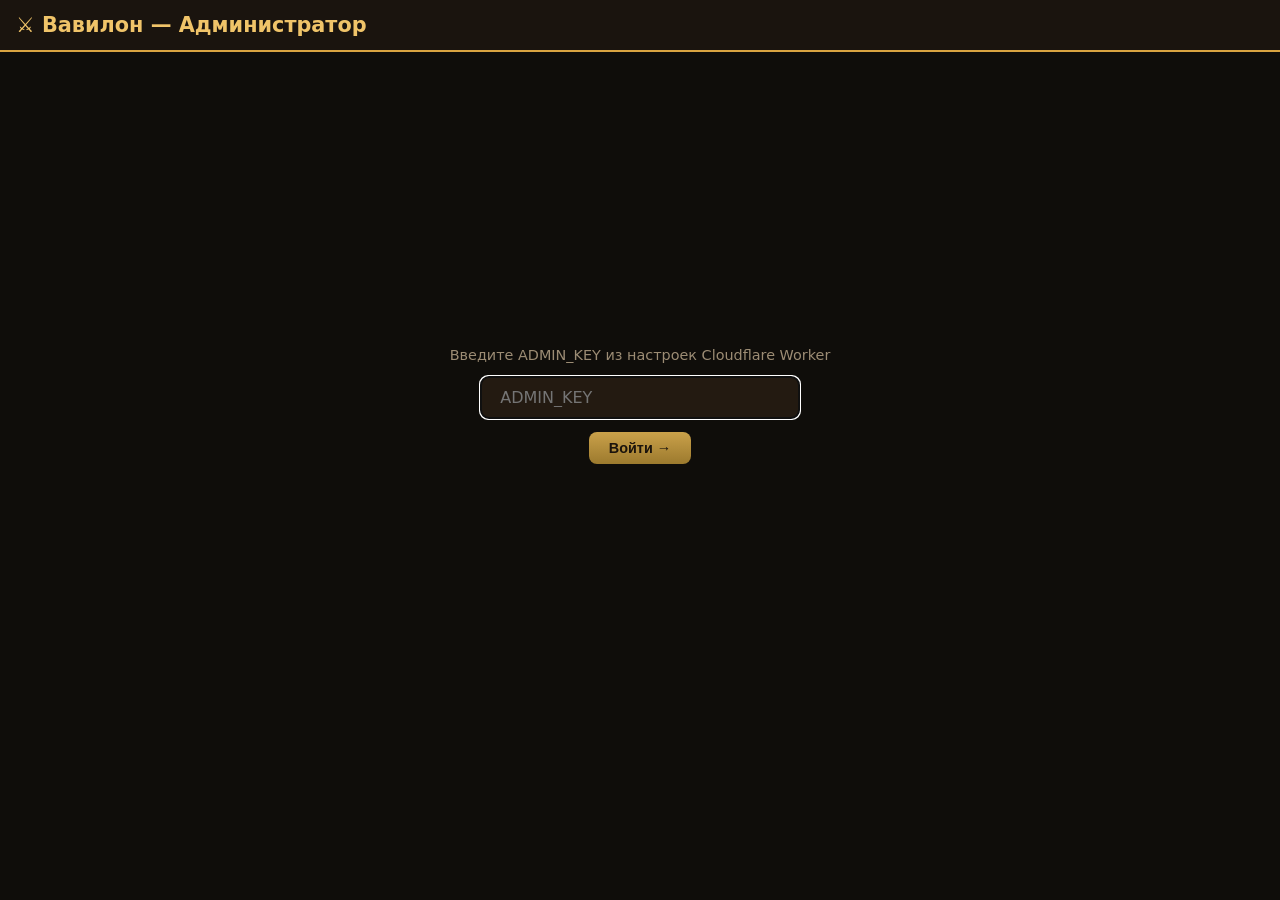
<file: admin.html>
<!DOCTYPE html>
<html lang="ru">
<head>
  <meta charset="utf-8">
  <meta name="viewport" content="width=device-width, initial-scale=1">
  <title>Вавилон — Админка</title>
  <style>
    :root {
      --bg:#0f0d0a; --panel:#1a140e; --panel2:#231a11;
      --line:#3a2d1f; --gold:#d9a441; --gold2:#f0c469;
      --txt:#e9e0d0; --muted:#9c8c74;
      --hp:#b5403a; --mp:#3f6fb0; --xp:#6fa84f;
    }
    *{box-sizing:border-box;margin:0;padding:0}
    body{background:var(--bg);color:var(--txt);font-family:"Segoe UI",system-ui,sans-serif;min-height:100vh}
    h1{color:var(--gold2);font-size:1.3rem;padding:.8rem 1rem;border-bottom:2px solid var(--gold);
       background:var(--panel);display:flex;align-items:center;gap:.8rem;flex-wrap:wrap}
    h1 .sub{color:var(--muted);font-size:.8rem;font-weight:400}
    h1 .actions{margin-left:auto;display:flex;gap:.5rem}

    /* Auth */
    #auth{display:flex;flex-direction:column;align-items:center;justify-content:center;min-height:80vh;gap:.8rem}
    #auth p{color:var(--muted);font-size:.9rem}
    #keyInput{background:var(--panel2);border:1px solid var(--line);color:var(--txt);border-radius:8px;
       padding:.7em 1.2em;font-size:1rem;width:320px;font-family:inherit;max-width:90vw}
    .btn{background:linear-gradient(180deg,#caa14a,#9c7a2e);border:none;color:#1a130c;font-weight:700;
       border-radius:8px;padding:.55em 1.4em;font-size:.9rem;cursor:pointer}
    .btn:hover{filter:brightness(1.1)}
    .btn.sm{background:#33271a;border:1px solid var(--line);color:var(--txt);font-weight:400;font-size:.78rem;padding:.3em .8em}
    .btn.sm:hover{border-color:var(--gold)}
    .err{color:#f44336;font-size:.88rem}

    /* Summary */
    #summary{display:none;flex-wrap:wrap;gap:.8rem;padding:.8rem 1rem}
    .sc{background:var(--panel);border:1px solid var(--line);border-radius:10px;padding:.7rem 1.1rem;min-width:110px}
    .sc .v{font-size:1.7rem;font-weight:700;color:var(--gold2)}
    .sc .l{font-size:.7rem;color:var(--muted);text-transform:uppercase;letter-spacing:.05em;margin-top:2px}

    /* Toolbar */
    #toolbar{display:none;padding:.4rem 1rem;background:var(--panel);border-bottom:1px solid var(--line);
             display:none;align-items:center;gap:.6rem;flex-wrap:wrap}
    #search{background:var(--panel2);border:1px solid var(--line);color:var(--txt);border-radius:6px;
             padding:.35em .8em;font-size:.85rem;font-family:inherit;width:220px}

    /* Table */
    #dash{display:none;padding:0 1rem 2rem;overflow-x:auto}
    table{width:100%;border-collapse:collapse;font-size:.83rem;min-width:680px}
    th{background:var(--panel);color:var(--gold);text-align:left;padding:.5em .7em;
       border-bottom:2px solid var(--line);cursor:pointer;user-select:none;white-space:nowrap}
    th:hover{color:var(--gold2)}
    th.active{color:var(--gold2)}
    td{padding:.4em .7em;border-bottom:1px solid var(--line);vertical-align:middle}
    .pr{cursor:pointer;transition:background .1s}
    .pr:hover{background:var(--panel2)}
    .dr td{background:var(--panel);padding:.8em 1rem}
    .dr{display:none}
    .dr.open{display:table-row}

    .rank{color:var(--muted);font-size:.8rem;text-align:center}
    .badge{background:var(--panel2);border:1px solid var(--line);border-radius:4px;
           padding:.1em .4em;font-size:.78em;color:var(--gold2)}
    .uid{color:var(--muted);font-size:.72rem}

    /* Detail grid */
    .dg{display:grid;grid-template-columns:repeat(auto-fill,minmax(190px,1fr));gap:.8rem}
    .ds h4{color:var(--gold);font-size:.72rem;text-transform:uppercase;letter-spacing:.05em;
           border-bottom:1px solid var(--line);padding-bottom:.2em;margin-bottom:.35em}
    .kv{display:flex;justify-content:space-between;font-size:.8rem;padding:.1em 0}
    .kv span{color:var(--muted)}
    .kv b{color:var(--gold2)}
    .chips{display:flex;flex-wrap:wrap;gap:.2em;margin-top:.2em}
    .chip{background:var(--panel2);border:1px solid var(--line);border-radius:4px;
           padding:.1em .4em;font-size:.74rem;color:var(--txt)}
    .bm{height:8px;background:#120d08;border-radius:3px;overflow:hidden;margin:2px 0 4px}
    .bm div{height:100%}

    /* Tabs */
    #tabs{display:none;gap:.4rem;padding:.5rem 1rem;background:var(--panel);border-bottom:1px solid var(--line)}
    .tab-btn{background:transparent;border:1px solid var(--line);color:var(--muted);border-radius:6px;
             padding:.35em 1.1em;font-size:.85rem;cursor:pointer;font-family:inherit;transition:all .15s}
    .tab-btn:hover{color:var(--txt);border-color:var(--gold)}
    .tab-btn.on{background:var(--panel2);color:var(--gold2);border-color:var(--gold)}

    /* Loading */
    #loading{display:none;text-align:center;padding:3rem;color:var(--muted)}
    .spin{display:inline-block;width:28px;height:28px;border:3px solid var(--line);
           border-top-color:var(--gold);border-radius:50%;animation:sp .8s linear infinite;margin-bottom:.6rem}
    @keyframes sp{to{transform:rotate(360deg)}}
  </style>
</head>
<body>

<h1>
  ⚔️ Вавилон — Администратор
  <span class="sub" id="hsub"></span>
  <div class="actions" id="hactions" style="display:none">
    <button class="btn sm" onclick="refresh()">↺ Обновить</button>
  </div>
</h1>

<div id="auth">
  <p>Введите ADMIN_KEY из настроек Cloudflare Worker</p>
  <input id="keyInput" type="password" placeholder="ADMIN_KEY" autofocus>
  <button class="btn" onclick="loadData()">Войти →</button>
  <div id="aerr" class="err"></div>
</div>

<div id="loading"><div class="spin"></div><br>Загрузка игроков…</div>

<div id="summary" style="display:none"></div>

<div id="tabs">
  <button class="tab-btn on" onclick="switchTab('players')">👥 Игроки</button>
  <button class="tab-btn" onclick="switchTab('referrals')">🤝 Рефералы</button>
  <button class="tab-btn" onclick="switchTab('revenue')">💰 Выручка</button>
</div>

<div id="toolbar" style="display:none">
  <input id="search" type="search" placeholder="🔎 Поиск по имени или ID" oninput="renderTable()">
  <span style="color:var(--muted);font-size:.8rem" id="tcount"></span>
</div>

<div id="dash" style="display:none"></div>
<div id="ref-section" style="display:none"></div>
<div id="rev-section" style="display:none"></div>

<script>
const WORKER = 'https://babylon-save.logist888.workers.dev';
let players = [];
let sortKey = 'xp';
let sortDir = -1;
let adminKey = '';
let currentTab = 'players';

async function loadData() {
  adminKey = document.getElementById('keyInput').value.trim();
  if (!adminKey) return;
  document.getElementById('aerr').textContent = '';
  document.getElementById('auth').style.display = 'none';
  document.getElementById('loading').style.display = 'block';
  try {
    const r = await fetch(`${WORKER}/admin?key=${encodeURIComponent(adminKey)}`);
    if (r.status === 403) throw new Error('Неверный ключ');
    if (!r.ok) throw new Error(`Ошибка ${r.status}`);
    players = await r.json();
    document.getElementById('loading').style.display = 'none';
    renderAll();
  } catch(e) {
    document.getElementById('loading').style.display = 'none';
    document.getElementById('aerr').textContent = e.message;
    document.getElementById('auth').style.display = 'flex';
  }
}

async function refresh() {
  document.getElementById('loading').style.display = 'block';
  document.getElementById('summary').style.display = 'none';
  document.getElementById('tabs').style.display = 'none';
  document.getElementById('toolbar').style.display = 'none';
  document.getElementById('dash').style.display = 'none';
  document.getElementById('ref-section').style.display = 'none';
  try {
    const r = await fetch(`${WORKER}/admin?key=${encodeURIComponent(adminKey)}`);
    if (!r.ok) throw new Error();
    players = await r.json();
  } catch(e) {}
  document.getElementById('loading').style.display = 'none';
  renderAll();
}

document.getElementById('keyInput').addEventListener('keydown', e => { if (e.key === 'Enter') loadData(); });

function renderAll() {
  const n = players.length;
  document.getElementById('hsub').textContent = `— ${n} игрок${n===1?'':n<5?'а':'ов'}`;
  document.getElementById('hactions').style.display = 'flex';
  renderSummary();
  document.getElementById('tabs').style.display = 'flex';
  switchTab(currentTab);
}

function switchTab(tab) {
  currentTab = tab;
  const labels = { players:'Игроки', referrals:'Рефералы', revenue:'Выручка' };
  document.querySelectorAll('.tab-btn').forEach(b => {
    b.classList.toggle('on', b.textContent.includes(labels[tab]));
  });
  document.getElementById('toolbar').style.display = tab==='players' ? 'flex' : 'none';
  document.getElementById('dash').style.display = tab==='players' ? 'block' : 'none';
  document.getElementById('ref-section').style.display = tab==='referrals' ? 'block' : 'none';
  document.getElementById('rev-section').style.display = tab==='revenue' ? 'block' : 'none';
  if (tab==='players') renderTable();
  else if (tab==='referrals') renderReferrals();
  else renderRevenue();
}

async function renderRevenue() {
  const el = document.getElementById('rev-section');
  el.innerHTML = '<div style="padding:2rem;text-align:center;color:var(--muted)"><div class="spin"></div><br>Загрузка…</div>';
  try {
    const r = await fetch(`${WORKER}/admin/revenue?key=${encodeURIComponent(adminKey)}`);
    if (!r.ok) throw new Error(`Ошибка ${r.status}`);
    const d = await r.json();
    const packName = id => ({xs:'1 👻',s:'10 👻',m:'55 👻',l:'200 👻',xl:'550 👻'}[id]||id);
    const cards = [
      ['⭐ Баланс бота', d.starBalance==null?'—':d.starBalance.toLocaleString()],
      ['⭐ Заработано всего', (d.starsEarned||0).toLocaleString()],
      ['👻 Душ продано', (d.soulsSold||0).toLocaleString()],
      ['≈ $ выручка', '$'+(d.usdEstimate||0).toLocaleString()],
      ['Покупателей', d.buyers||0],
      ['Заказов', d.orders||0],
    ].map(([l,v])=>`<div class="sc"><div class="v">${v}</div><div class="l">${l}</div></div>`).join('');
    const rows = (d.recent||[]).map(o=>`
      <tr>
        <td style="font-size:.75rem;color:var(--muted)">${ago(o.ts)}</td>
        <td><span class="uid">ID ${o.uid}</span></td>
        <td><span class="badge">${packName(o.packId)}</span></td>
        <td>👻 ${o.souls}</td>
        <td>⭐ ${o.stars}</td>
      </tr>`).join('');
    el.innerHTML = `
      <div style="display:flex;gap:.8rem;flex-wrap:wrap;padding:.8rem 1rem">${cards}</div>
      <p style="padding:0 1rem;color:var(--muted);font-size:.78rem">⭐ Баланс — живой из Telegram. Вывод в TON — на fragment.com (мин. 1000 ⭐, холд 21 день). Оценка $ ≈ ⭐ × 0.013.</p>
      <div style="padding:.4rem 1rem 2rem;overflow-x:auto">
        ${rows ? `<table><thead><tr><th>Когда</th><th>Игрок</th><th>Пак</th><th>Душ</th><th>Звёзд</th></tr></thead><tbody>${rows}</tbody></table>`
               : '<p style="color:var(--muted);text-align:center;padding:2rem">Покупок пока нет</p>'}
      </div>`;
  } catch(e) {
    el.innerHTML = `<p style="padding:2rem;color:#f44336;text-align:center">Ошибка: ${esc(e.message)}</p>`;
  }
}

async function renderReferrals() {
  const el = document.getElementById('ref-section');
  el.innerHTML = '<div style="padding:2rem;text-align:center;color:var(--muted)"><div class="spin"></div><br>Загрузка…</div>';
  try {
    const r = await fetch(`${WORKER}/referrals`);
    if (!r.ok) throw new Error(`Ошибка ${r.status}`);
    const list = await r.json();
    if (!list.length) {
      el.innerHTML = '<p style="padding:2rem;color:var(--muted);text-align:center">Рефералов пока нет</p>';
      return;
    }
    const medal = i => i===0?'🥇':i===1?'🥈':i===2?'🥉':i+1;
    // Общая сумма бонусов
    const totalRefs = list.reduce((a,r) => a+(r.count||0), 0);
    el.innerHTML = `
      <div style="display:flex;gap:.8rem;flex-wrap:wrap;padding:.8rem 1rem">
        <div class="sc"><div class="v">${list.length}</div><div class="l">Рефереров</div></div>
        <div class="sc"><div class="v">${totalRefs}</div><div class="l">Всего приглашено</div></div>
        <div class="sc"><div class="v">🪙 ${(totalRefs*200).toLocaleString()}</div><div class="l">Бонусов выдано</div></div>
      </div>
      <div style="padding:0 1rem 2rem;overflow-x:auto">
        <table>
          <thead><tr>
            <th style="width:42px">#</th>
            <th>Игрок</th>
            <th>Пригласил</th>
            <th>Заработано</th>
          </tr></thead>
          <tbody>${list.map((row,i) => `
            <tr>
              <td class="rank">${medal(i)}</td>
              <td><b>${esc(row.name||'—')}</b><br><span class="uid">ID ${row.userId}</span></td>
              <td><b>${row.count}</b></td>
              <td>🪙 ${(row.count*200).toLocaleString()}</td>
            </tr>`).join('')}
          </tbody>
        </table>
      </div>`;
  } catch(e) {
    el.innerHTML = `<p style="padding:2rem;color:#f44336;text-align:center">Ошибка: ${esc(e.message)}</p>`;
  }
}

function renderSummary() {
  const el = document.getElementById('summary');
  el.style.display = 'flex';
  const n = players.length;
  if (!n) { el.innerHTML = '<div class="sc"><div class="v">0</div><div class="l">Игроков</div></div>'; return; }
  const avgLvl = (players.reduce((a,p) => a+(p.xpLevel||1), 0)/n).toFixed(1);
  const maxLvl = Math.max(...players.map(p => p.xpLevel||1));
  const kills  = players.reduce((a,p) => a+(p.counters?.kills||0), 0);
  const day    = players.filter(p => p.lastSaved && Date.now()-p.lastSaved < 86400000).length;
  const week   = players.filter(p => p.lastSaved && Date.now()-p.lastSaved < 604800000).length;
  el.innerHTML = [
    ['Игроков',n], ['Ср. уровень',avgLvl], ['Макс. уровень',maxLvl],
    ['Активны сегодня',day], ['Активны за неделю',week], ['Убийств суммарно',kills.toLocaleString()],
  ].map(([l,v]) => `<div class="sc"><div class="v">${v}</div><div class="l">${l}</div></div>`).join('');
}

function sorted() {
  const q = document.getElementById('search')?.value.trim().toLowerCase() || '';
  let list = q ? players.filter(p =>
    (p.name||'').toLowerCase().includes(q) || String(p._userId).includes(q)
  ) : [...players];
  list.sort((a,b) => {
    const va = get(a, sortKey), vb = get(b, sortKey);
    return sortDir * (vb - va);
  });
  return list;
}

function get(p, k) {
  if (k==='xp')         return p.xp||0;
  if (k==='xpLevel')    return p.xpLevel||0;
  if (k==='kills')      return p.counters?.kills||0;
  if (k==='gold')       return p.resources?.gold||0;
  if (k==='danger')     return p.danger||0;
  if (k==='lastSaved')  return p.lastSaved||0;
  if (k==='crafted')    return p.counters?.crafted||0;
  return 0;
}

function setSort(k) {
  sortDir = sortKey===k ? -sortDir : -1;
  sortKey = k;
  renderTable();
}

function th(k, label) {
  const a = sortKey===k;
  const arrow = a ? (sortDir<0?' ↓':' ↑') : '';
  return `<th class="${a?'active':''}" onclick="setSort('${k}')">${label}${arrow}</th>`;
}

function renderTable() {
  const list = sorted();
  document.getElementById('tcount').textContent = `${list.length} из ${players.length}`;
  const el = document.getElementById('dash');
  el.style.display = 'block';
  const head = `<tr>
    <th style="width:42px">#</th>
    <th>Имя</th>
    ${th('xpLevel','Ур.')}
    ${th('xp','Опыт')}
    ${th('kills','Убийств')}
    ${th('crafted','Создано')}
    ${th('gold','Золото')}
    ${th('danger','Опасн.')}
    ${th('lastSaved','Онлайн')}
  </tr>`;
  const rows = list.map((p, i) => {
    const rn = i+1;
    const medal = rn===1?'🥇':rn===2?'🥈':rn===3?'🥉':rn;
    return `
<tr class="pr" onclick="toggleDet('${p._userId}')">
  <td class="rank">${medal}</td>
  <td><b>${esc(p.name||'—')}</b><br><span class="uid">ID ${p._userId}</span></td>
  <td><span class="badge">${p.xpLevel||1}</span></td>
  <td>${(p.xp||0).toLocaleString()}</td>
  <td>${p.counters?.kills||0}</td>
  <td>${p.counters?.crafted||0}</td>
  <td>🪙 ${(p.resources?.gold||0).toLocaleString()}</td>
  <td>${p.danger||1}</td>
  <td style="font-size:.75rem;color:var(--muted)">${ago(p.lastSaved)}</td>
</tr>
<tr class="dr" id="det-${p._userId}"><td colspan="9">${detail(p)}</td></tr>`;
  }).join('');
  el.innerHTML = `<table><thead>${head}</thead><tbody>${rows}</tbody></table>`;
}

function toggleDet(uid) {
  document.getElementById('det-'+uid)?.classList.toggle('open');
}

function detail(p) {
  const sn = {str:'Сила',int:'Интел.',agi:'Ловкость',end:'Выносл.',fur:'Ярость',
               ref:'Рефлекс',luk:'Удача',rea:'Реакция',fai:'Вера'};
  const eq = p.equip||{};
  const equipped = ['weapon','head','body','shield','ring','amulet','earring']
    .filter(s=>eq[s]).map(s=>`<div class="chip">🔸 ${esc(eq[s].name)}</div>`).join('');
  const inv = (p.inventory||[]).map(it=>`<div class="chip">${esc(it.name)}${it.qty?` ×${it.qty}`:''}</div>`).join('');
  const spells = (p.spells||[]).length;

  return `<div class="dg">
    <div class="ds">
      <h4>Ресурсы и здоровье</h4>
      <div class="kv"><span>HP</span><b>${Math.round(p.hp||0)} / ${Math.round(p.maxHp||0)}</b></div>
      <div class="bm"><div style="width:${pct(p.hp,p.maxHp)}%;background:var(--hp)"></div></div>
      <div class="kv"><span>MP</span><b>${Math.round(p.mp||0)} / ${Math.round(p.maxMp||0)}</b></div>
      <div class="bm"><div style="width:${pct(p.mp,p.maxMp)}%;background:var(--mp)"></div></div>
      <div class="kv"><span>Опыт</span><b>${(p.xp||0).toLocaleString()}</b></div>
      <div class="bm"><div style="width:${pct(p.xp, Math.round(Math.pow(p.xpLevel||1,1.55)*80))}%;background:var(--xp)"></div></div>
      <div class="kv" style="margin-top:.3em"><span>Золото</span><b>🪙 ${(p.resources?.gold||0).toLocaleString()}</b></div>
      <div class="kv"><span>Искры</span><b>🔥 ${p.resources?.sparks||0}</b></div>
      <div class="kv"><span>Души</span><b>👻 ${p.resources?.souls||0}</b></div>
    </div>
    <div class="ds">
      <h4>Статы</h4>
      ${Object.entries(sn).map(([k,l]) => p.stats?.[k]
        ? `<div class="kv"><span>${l}</span><b>${p.stats[k].val||0}</b></div>` : '').join('')}
      <div class="kv" style="margin-top:.3em"><span>Заклинаний</span><b>${spells}</b></div>
    </div>
    <div class="ds">
      <h4>Активность</h4>
      <div class="kv"><span>Убийств</span><b>${p.counters?.kills||0}</b></div>
      <div class="kv"><span>Создано вещей</span><b>${p.counters?.crafted||0}</b></div>
      <div class="kv"><span>Собрано</span><b>${p.counters?.gathered||0}</b></div>
      <div class="kv"><span>Походов</span><b>${p.counters?.expeditions||0}</b></div>
      <div class="kv"><span>Локаций открыто</span><b>${(p.visitedLocations||[]).length}</b></div>
      <div class="kv" style="margin-top:.3em"><span>Последний вход</span><b>${ago(p.lastSaved)}</b></div>
    </div>
    <div class="ds">
      <h4>Экипировка</h4>
      <div class="chips">${equipped||'<span style="color:var(--muted);font-size:.8rem">Ничего</span>'}</div>
      <h4 style="margin-top:.6em">Рюкзак (${(p.inventory||[]).length})</h4>
      <div class="chips">${inv||'<span style="color:var(--muted);font-size:.8rem">Пусто</span>'}</div>
    </div>
  </div>`;
}

function pct(cur, max) { return max > 0 ? Math.min(100, Math.max(0, (cur/max)*100)).toFixed(1) : 0; }
function esc(s) { return String(s||'').replace(/[&<>"]/g, c=>({'&':'&amp;','<':'&lt;','>':'&gt;','"':'&quot;'}[c])); }
function ago(ts) {
  if (!ts) return '—';
  const d = Date.now()-ts;
  if (d < 60000)   return 'только что';
  if (d < 3600000) return `${Math.floor(d/60000)} мин назад`;
  if (d < 86400000) return `${Math.floor(d/3600000)} ч назад`;
  if (d < 604800000) return `${Math.floor(d/86400000)} дн назад`;
  return new Date(ts).toLocaleDateString('ru');
}
</script>
</body>
</html>
</file>
